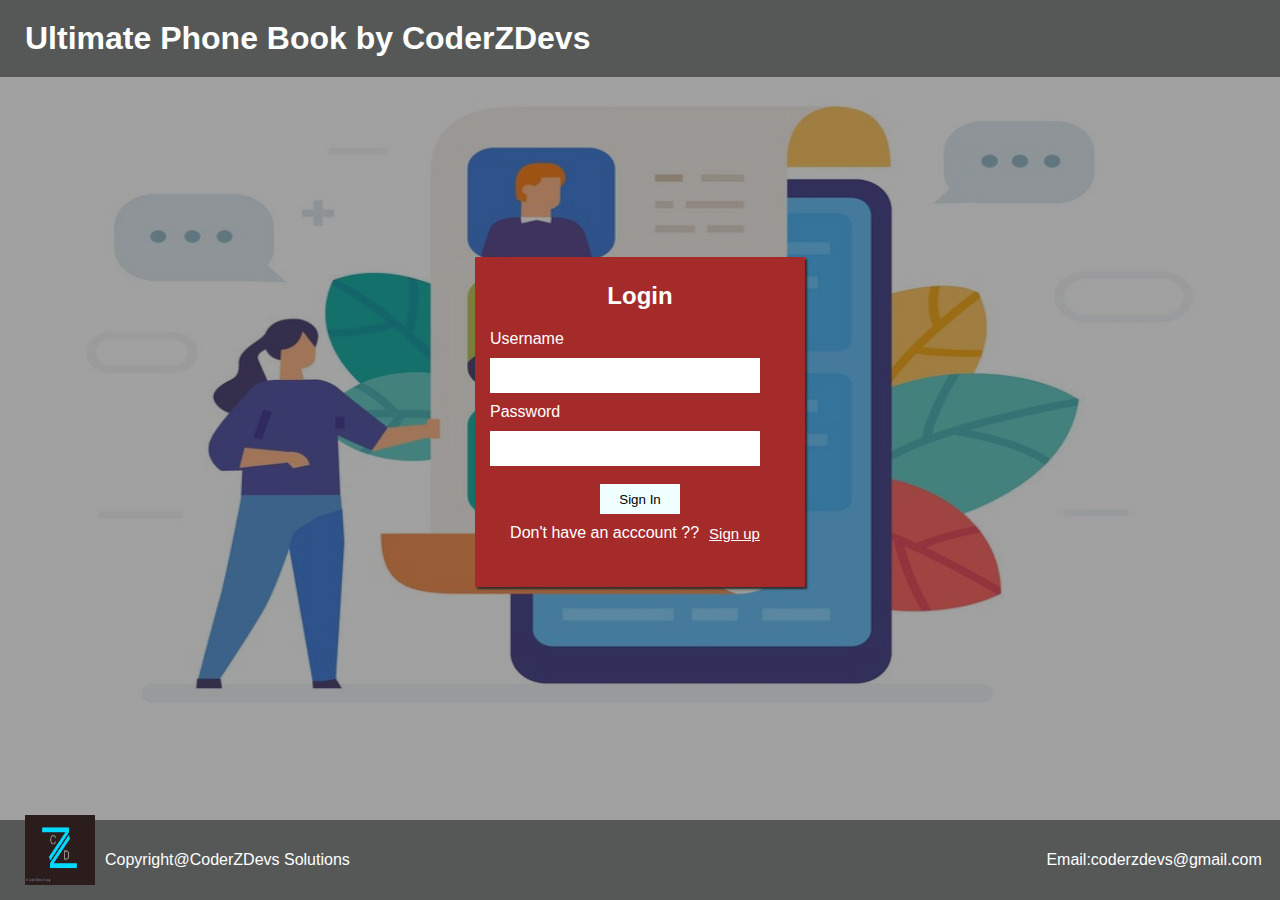
<file: index.html>
<!DOCTYPE html>
<html lang="en">
<head>
    <meta charset="UTF-8">
    <meta http-equiv="X-UA-Compatible" content="IE=edge">
    <meta name="viewport" content="width=device-width, initial-scale=1.0">
    <link rel="stylesheet" href="login.css">
    <link rel="stylesheet" href="common.css">
    <script src="script.js"></script>
    <link rel="icon" href="bg.jpg">
    <title>UPB:Login</title>
</head>
<body>
    <div class="filter"></div>
        <nav>
            <h1>Ultimate Phone Book by CoderZDevs</h1>
            
        </nav>
        <div class="container" id="contain">
    
            <h2>Login</h2>
            <p>Username</p>
            <input class="form-inp" type="text" name="username" id="username">
            <p htmlfor="password">Password</p>
            <input class="form-inp" type="password" name="password" id="password">
            <br>
            <button class="signin" onclick='sign()'>Sign In</button>
            <div class="su">
                <p>Don't have an acccount ??</p><button onclick="suload()" class="signup">Sign up</button>
            </div> 
        </div>
       
        
        <footer>
          
            <div style="align-items: center;display:flex">
              <img class="logo" src="logo.png" alt="LOGO">
                Copyright@CoderZDevs Solutions
            </div>
            <div style="position:absolute; right:0; padding-right:20px;">
                Email:coderzdevs@gmail.com
            </div>
        </footer>
    
    <script src="script.js"></script>
</body>
</html>
</file>
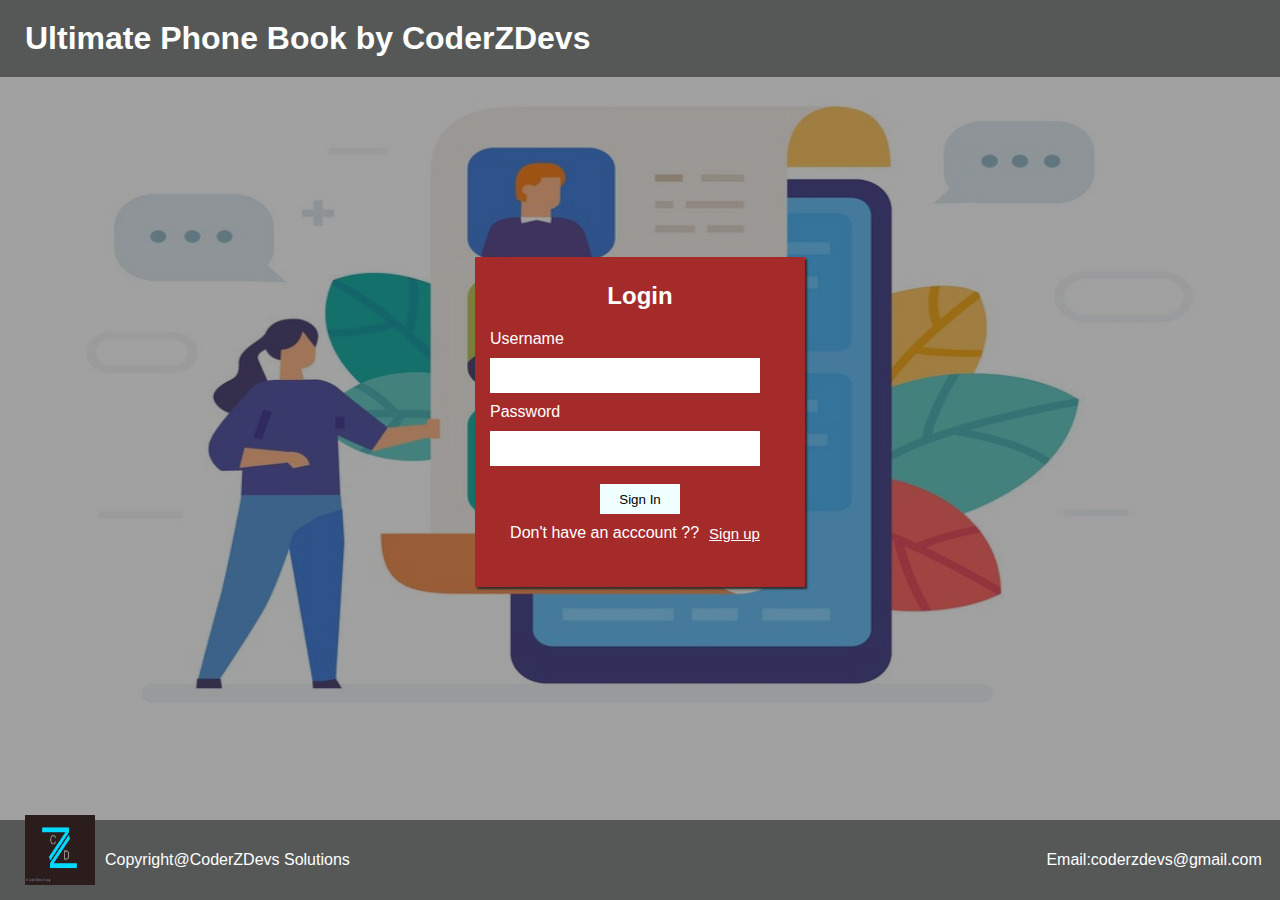
<file: mainapp/app.html>
<!DOCTYPE html>
<html lang="en">
<head>
  <meta charset="UTF-8">
  <meta http-equiv="X-UA-Compatible" content="IE=edge">
  <meta name="viewport" content="width=device-width, initial-scale=1.0">
  
  <link rel="stylesheet" href="../common.css">
  <link rel="stylesheet" href="app.css">
  <link rel="icon" href="bg.jpg">
  <script src="app.js"></script>
  <title>Add Contact</title>
</head>
<body>
  <div class="filter"></div>
<nav>
    <h1>Ultimate Phone Book by CoderZDevs</h1>
    <ul class="menu">
      <li class="link" id="find" onclick="loadfind()">Find</li>
      <li class="link active" id="add" onclick="loadadd()">Add</li>
    </ul>
    <div class="user">
        <div class="name" id="un">
        </div>
        <div class="circle" id="cir">
        <p id="ulg"></p>
        </div>
        <div>
          <button class="lg" onclick="logout()">Logout</button>
        </div>

    </div>
</nav>

<div class="container" id="cont">
    <form method="post" id="frmadd"><h2>Add Contact</h2>
    <p>Name</p>
    <input class="form-inp" type="text" id="name" name="Name">
    <p>Phone</p>
    <input class="form-inp" type="number" id="phone" name="Phone">
    <br>
    <br>
    <button type="submit" id="btnadd" class="addcontact" onclick="addcontact()">Add</button>
    <div class="su">
        <p id="msg"></p>
    </div></form>
</div>

<footer>
  
    <div style="align-items: center;display:flex">
      <img class="logo" src="logo.png" alt="LOGO">
        Copyright@CoderZDevs Solutions
    </div>
    <div style="position:absolute; right:0; padding-right:20px;">
        Email:coderzdevs@gmail.com
    </div>
</footer>
    <script src="https://ajax.googleapis.com/ajax/libs/jquery/3.6.1/jquery.min.js"></script>
    <script src="app.js"></script>
</body>
</html>
</file>
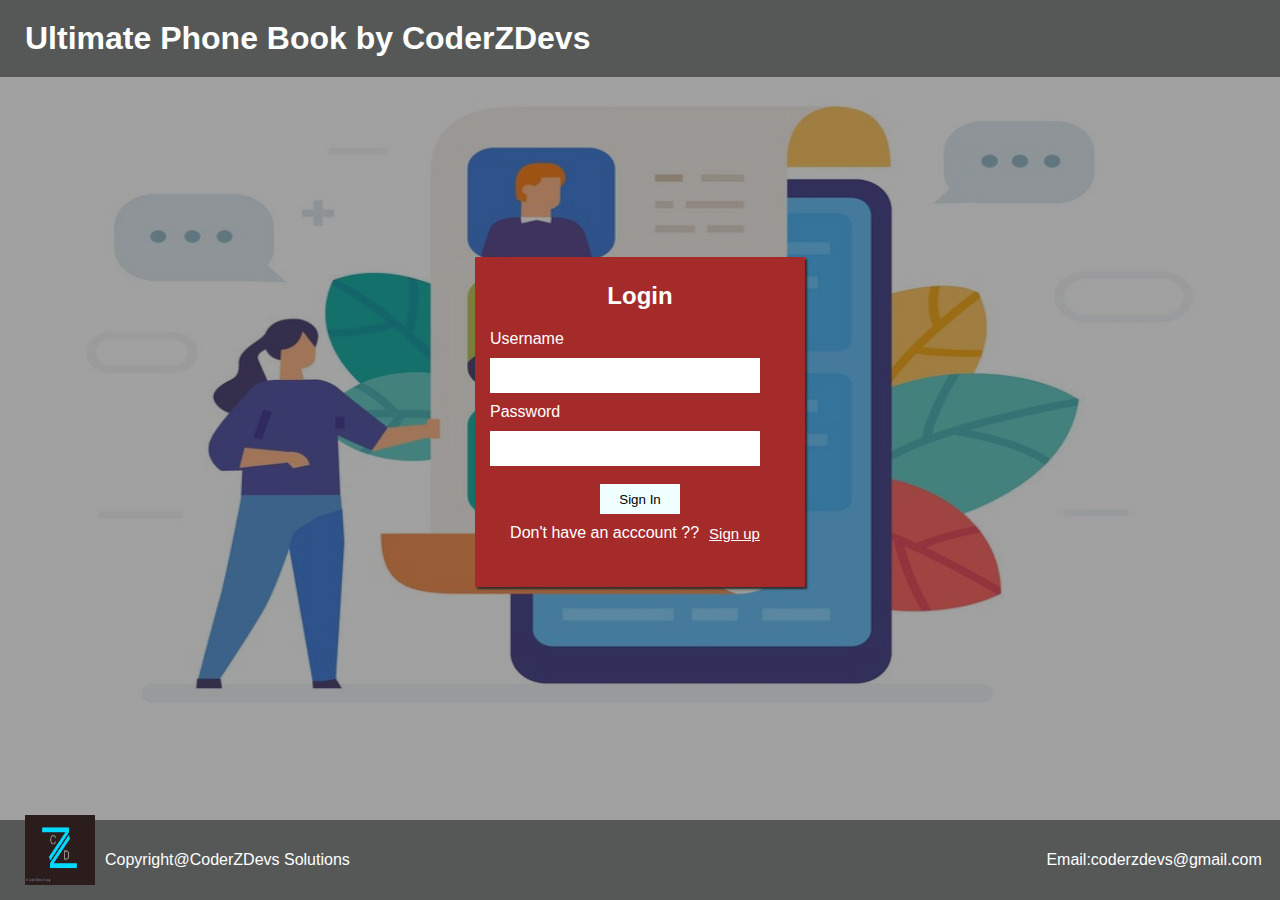
<file: mainapp/find.html>
<!DOCTYPE html>
<html lang="en">
<head>
  <meta charset="UTF-8">
  <meta http-equiv="X-UA-Compatible" content="IE=edge">
  <meta name="viewport" content="width=device-width, initial-scale=1.0">
  
  <link rel="stylesheet" href="../common.css">
  <link rel="stylesheet" href="app.css">
  <link rel="icon" href="bg.jpg">
  <script src="app.js"></script>
  <title>Find Contact</title>
</head>
<body>
  <div class="filter"></div>
<nav>
    <h1>Ultimate Phone Book by CoderZDevs</h1>
    <ul class="menu">
      <li class="link active" id="find" onclick="loadfind()">Find</li>
      <li class="link" id="add" onclick="loadadd()">Add</li>
      
    </ul>
    <div class="user">
        <div class="name" id="un">
        </div>
        <div class="circle" id="cir">
        <p id="ulg"></p>
        </div>
        <div>
          <button class="lg" onclick="logout()">Logout</button>
        </div>

    </div>
</nav>

<div class="container" id="cont">
  
    <h2>Find Contact</h2>
    <p>Name</p>
    <input class="form-inp" type="text" id="name" name="Name">
    <br>
    <button type="button" class="findcontact" onclick="find()">Find</button>
    <div class="su">
        <p id="msg"></p>
    </div>
    
    
</div>

<footer>
  
    <div style="align-items: center;display:flex">
      <img class="logo" src="logo.png" alt="LOGO">
        Copyright@CoderZDevs Solutions
    </div>
    <div style="position:absolute; right:0; padding-right:20px;">
        Email:coderzdevs@gmail.com
    </div>
</footer>
    <script src="https://ajax.googleapis.com/ajax/libs/jquery/3.6.1/jquery.min.js"></script>
    <script src="app.js"></script>
</body>
</html>
</file>
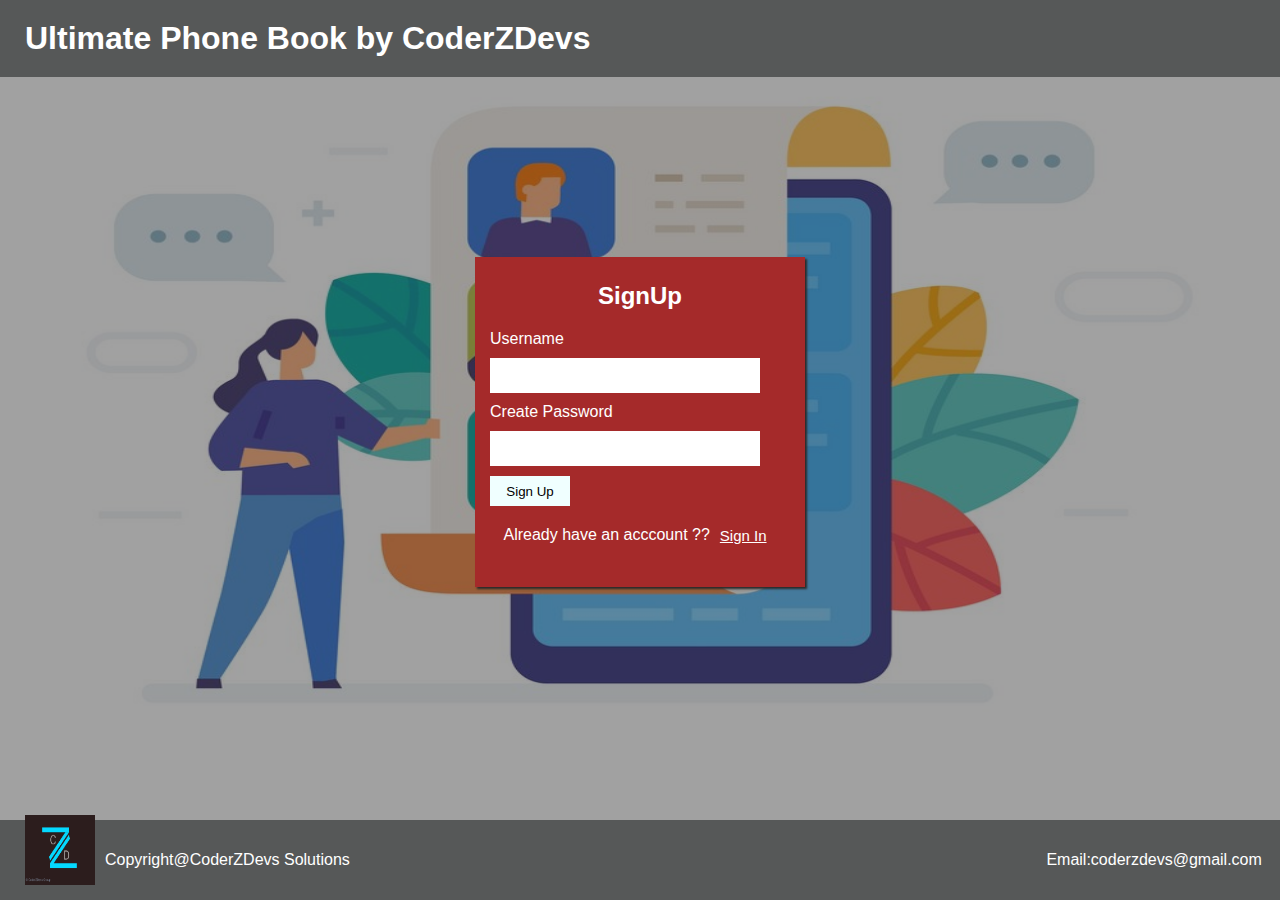
<file: signup/signup.html>
<!DOCTYPE html>
<html lang="en">
<head>
    <meta charset="UTF-8">
    <meta http-equiv="X-UA-Compatible" content="IE=edge">
    <meta name="viewport" content="width=device-width, initial-scale=1.0">
    <link rel="stylesheet" href="../common.css">
    <link rel="stylesheet" href="signup.css">
    <script src="../script.js"></script>
    <link rel="icon" href="bg.jpg">
    <title>UPB:SignUp</title>
</head>
<body>
    <div class="filter"></div>
        <nav>
            <h1>Ultimate Phone Book by CoderZDevs</h1>
            
        </nav>
        <div class="container" id="contain">
         <form method="post" id="frmSubmit">
            <h2>SignUp</h2>
            <p>Username</p>
            <input class="form-inp" type="text" id="username" name="username" required>
            <p htmlfor="password">Create Password</p>
            <input class="form-inp" type="password" name="password" id="password" required>
            <br>
            <input style="display: none;" class="form-inp" type="text" name="color" id="color" required>
            <button class="signups" id="btnSubmit" type="submit">Sign Up</button><br>
            </form>
            <div class="su">
                <p>Already have an acccount ??</p><button onclick="liload()" class="signin">Sign In</button>
            </div> 
        </div>
       
        
        <footer>
          
            <div style="align-items: center;display:flex">
              <img class="logo" src="logo.png" alt="LOGO">
                Copyright@CoderZDevs Solutions
            </div>
            <div style="position:absolute; right:0; padding-right:20px;">
                Email:coderzdevs@gmail.com
            </div>
        </footer>
    
        <script src="https://ajax.googleapis.com/ajax/libs/jquery/3.6.1/jquery.min.js"></script>
        
    <script src="signup.js"></script>
    <script src="../script.js"></script>
</body>
</html>
</file>
<file: login.css>
/*----------------------sign in container---------*/

.signin{
    width:50%;
    background-color: azure;
    padding:10x;
    align-items: center;
    cursor: pointer;
    border:none;
    height:30px;
    width:80px;
    margin:0 auto;
}


.signup{
    background-color: transparent;
    padding:10px;
    text-decoration: underline;
    color:white;
    border:none;
    cursor: pointer;
    font-size:15px;
}
</file>
<file: common.css>
/*------------------------------All----------------------*/
*{
    margin:0;
    padding:0;
    font-family: Arial, Helvetica, sans-serif;
}
body{
    background-image: url('bg.jpg');
    background-size: 100% 100%;
    background-repeat: no-repeat;

}
.filter
{
    position: absolute;
    background-color: #2a2a2a71;
    top:0;
    height:100vh;
    width:100%;
    z-index:-5;
}
nav{
    min-height:30px;
    background-color: rgba(36, 40, 40, 0.605);
    display:flex;
    padding:20px 25px;
    align-items: center;
    z-index: 10;
    color:white;
}
.nav h1{
    position:absolute;
    left:0;
    
}

.container{
    background-color: brown;
    height:300px;
    width:300px;
    z-index:10;
    display:flex;
    flex-direction: column;
    margin:20vh auto;
    box-shadow: 2px 2px 2px #2a2a2a;
    padding:15px;
    
}
.container h2{
    text-align: center;
    width:100%;
    
    color:white;
    padding:10px 0px;
}

.container p{
    color:white;
    padding:10px 0px;
}
.form-inp{
    height:35px;
    width:90%;
    
    border:none;

}

.su{
    display:flex;
    justify-content: center;
}
/*-------------------footer-----------------*/
.logo{
    height:70px;
    width:70px;
    padding:10px;
    margin-top:-20px;
    z-index:25;
    /*border-radius: 50%;*/
    
  }
  
  footer{
    height:50px;
    display: flex;
    align-items: center;
    justify-content:space-between;
    background-color: rgba(36, 40, 40, 0.605);
    color:white;
    position:absolute;
    bottom:0;
    padding:15px;
    width:97.8%;
  }
</file>
<file: mainapp/app.css>
.lg
{
  background-color: #c121216c;
  border: none;
  cursor: pointer;
  padding:10px;
  margin:10px 0px;
  color:white;
  font-size:15px;
}
.menu{
  display:flex;
  position:absolute;
  flex-direction: row;
  justify-content: space-evenly;
  list-style: none;
  margin-left:800px;
}
.menu li{
  padding:15px 20px;
  cursor: pointer;
}
.active
{
  transition:all;
  background-color: #c121216c;
}
/*----------------user area-----------------------*/
.user{
  position: absolute;
  right:0;
  display:flex;
  justify-content: space-between;
  padding-right:50px;
  padding-left:10px
}

.circle{
  background-color:#c12121 ;
  color:white;
  border-radius:50%;
  height:40px;
  width:40px;
  align-items: center;
  margin:10px;
  cursor: pointer;
  text-align: center;
}
#ulg{
  padding-top:10px;
}
/*----------------user area-----------------------*/
.user{
  position: absolute;
  right:0;
  display:flex;
  justify-content: space-between;
  padding-right:50px;
  padding-left:10px
}
.name{
  color:white;
  margin:10px;
  padding:10px;
  padding-right:0px;
  font-size:20px;
}

/*----------------Add Contact Page---------------*/
.addcontact{
  width:50%;
  background-color: azure;
  padding:10x;
  align-items: center;
  cursor: pointer;
  border:none;
  height:30px;
  width:80px;
  margin:0 auto;
}

/*----------------Edit Contact Page---------------*/
.editcontact{
  width:50%;
  background-color: azure;
  padding:10x;
  align-items: center;
  cursor: pointer;
  border:none;
  height:30px;
  width:80px;
  margin:0 auto;
}

/*----------------Find Contact Page---------------*/
.findcontact{
  width:50%;
  background-color: azure;
  padding:10x;
  align-items: center;
  cursor: pointer;
  border:none;
  height:30px;
  width:80px;
  margin:0 auto;
}
</file>
<file: signup/signup.css>
/*----------------------sign up container---------*/


.signups{
    width:50%;
    background-color: azure;
    padding:10x;
    align-items: center;
    cursor: pointer;
    border:none;
    height:30px;
    width:80px;
    margin:10px auto;
}


.signin{
    background-color: transparent;
    padding:10px;
    text-decoration: underline;
    color:white;
    border:none;
    cursor: pointer;
    font-size:15px;
}
</file>
